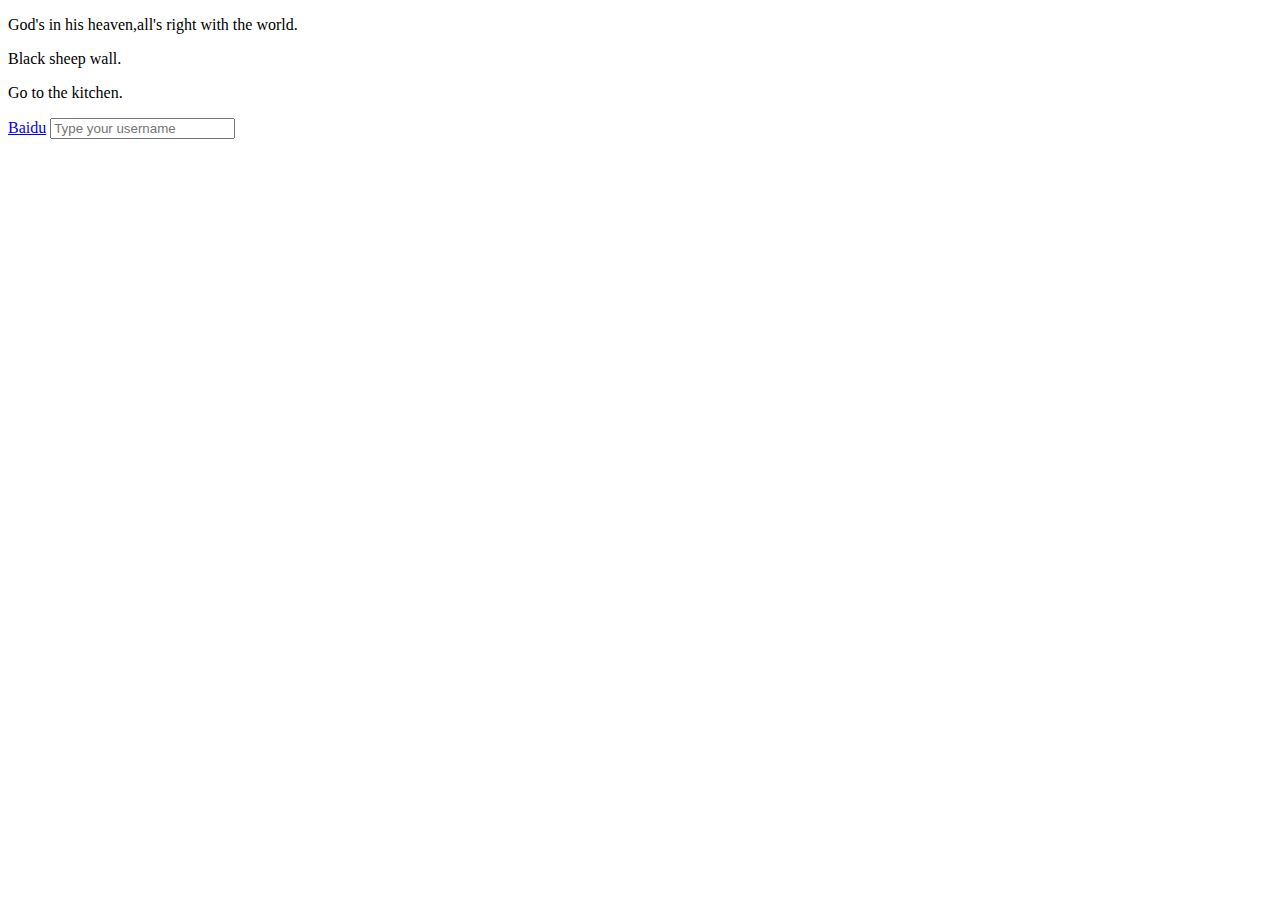
<file: index.html>
<!doctype html>
<html lang="en">
<head>
	<meta charset="UTF-8">
	<title>SAO Utils Web Ver</title>
	<script src="http://127.0.0.1:35729/livereload.js"></script>
	<script src="js/vendor/jquery.min.js"></script>
	<script src="js/vendor/hammer.min.js"></script>
	<link rel="stylesheet" href="css/sao.css">
</head>
<body >
	<div class="wrapper" id="test_el">
		<p>God's in his heaven,all's right with the world.</p>
		<p>Black sheep wall.</p>
		<p>Go to the kitchen.</p>
		<a href="http://www.baidu.com">Baidu</a>
		<input type="text" placeholder="Type your username">
		<div id="sao_overlay">
			<div class="sao_mask">
				
			</div>
			<div id="sao_menu">
<!-- 				<div class="menu_btn icon_box" id="menu_btn1">
					<div id="item_info" class="icon_inner icon_info">
					</div>
				</div>
				<div class="menu_btn icon_box" id="menu_btn2">
					<div id="item_setting" class="icon_inner icon_setting">

					</div>
				</div>
				<div class="menu_btn icon_box" id="menu_btn3">
					<div id="item_plugin" class="icon_inner icon_plugin"></div>
				</div>
 -->
			</div>
		</div>
	</div>
	<script scr="js/sao/sao.init.js"></script>
	<script src="js/vendor/move.min.js"></script>
	<script src="js/sao/sao.gesture.js"></script>
	<script src="js/sao/sao.animate.modal.js"></script>

</body>
</html>
</file>
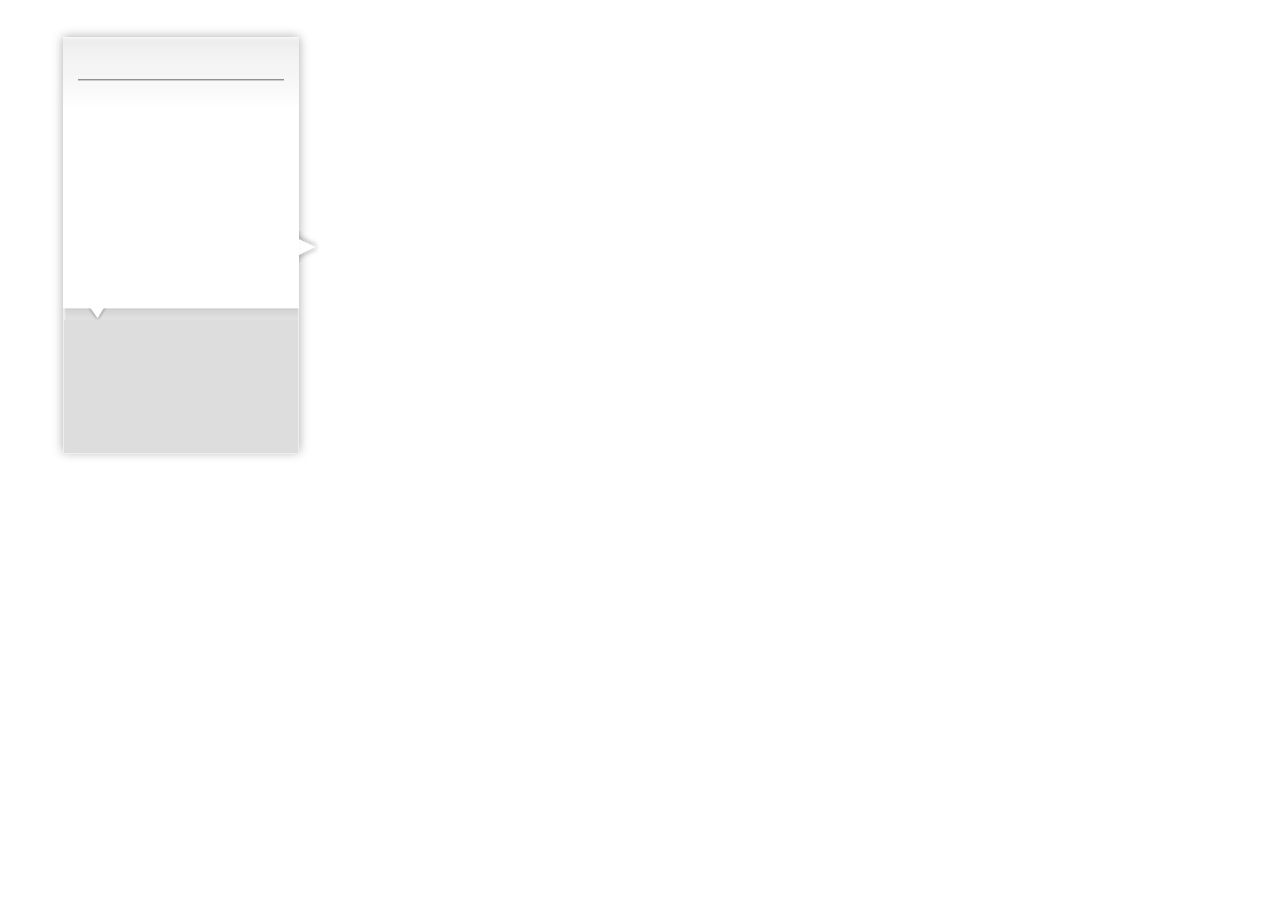
<file: sketch_panel.html>
<!doctype html>
<html lang="en">
<head>
	<meta charset="UTF-8">
	<title>Sketch - SAO Util Menu Panel</title>
	<style>
		div#sao_menu_panel {
		    /* background-color: #aaa; */
		    width: 236px;
		    height: 415px;
		    -webkit-box-shadow : 0 0 10px #aaa;
		    -moz-box-shadow : 0 0 10px #aaa;
		    background-image: url('resources/images/panel_main_bg.png');
		    background-repeat: repeat-x;
		}

		body {
		    padding: 29px 55px;
		}
		div#panel_title {
		    /* background-color: red; */
		    height: 42px;
		}
		div#panel_hori {
		    height: 1px;
		    background-color: #919191;
		    border-bottom: 1px solid #cbcbcb;
		    margin: 0 15px;
		}

		/* gradient : #ebebeb --> #fdfdfd */
		div#panel_main {
		    /* background-color: #aaa; */
		    height: 227px;
		}
		div#panel_desc {
		    background-color: #ddd;
		    height: 145px;
		    border-bottom: 1px solid #eee ;
		    border-left: 1px solid #eee ;
		    border-right: 1px solid #eee ;
		}
		
		div#panel_bottom_arrowhead {
			height: 12px;
			background-image: url('resources/images/panel_down_arrowhead.png');
			background-repeat: no-repeat;
		}

		div#panel_right_arrowhead {
			width: 22px;
			height: 35px;
			background-image: url('resources/images/panel_right_arrowhead.png');
			background-repeat: no-repeat;
			position: relative;
			top: 150px;
			left: 236px;
		}	

	</style>
</head>
<body>
	<div id="sao_menu_panel">
		<div id="panel_title">
			
		</div>
		<div id="panel_hori"></div>
		<div id="panel_main">
			<div id="panel_right_arrowhead"></div>

		</div>
		<div id="panel_desc">
			<div id="panel_bottom_arrowhead">
				
			</div>
		</div>
	</div>
</body>
</html>
</file>
<file: css/sao.css>
.wrapper {
    width: 500px;
    height: 500px;
}

#sao_overlay {
    display: none;
    position: absolute;
    left: 0px;
    top: 0px;
    width: 100%;
    height: 100%;
    text-align: center;
    z-index:1000;
}

.sao_mask {
    position: absolute; 
    left: 0px;
    top: 0px;
    width: 100%;
    height: 100%;
    background-color: #000;
    opacity: 0.9;
}

#sao_menu {
    width: 64px;
    position: absolute;
    left: 0px;
    top: 0px;
    background-color: #fff;
    background: transparent;
    text-align: center;
    cursor: pointer;
}

.menu_btn {
    position: absolute;
    top: 0;
    left: 0;	
}

.icon_box {
    opacity: 0;
    background-image: url('../resources/images/btn_normal.png');
    width: 64px;
    height: 64px;
}

/*		.icon_box:hover {
    background-image: url('../resources/images/btn_press.png');
}
*/
.icon_inner {
    width: 64px;
    height: 64px;
}

/*		.icon_info:hover {
    background: url('../resources/images/info_hover.png') no-repeat;
    background-position: 8px 8px;
}
*/
.icon_info {
    background: url('../resources/images/info_normal.png') no-repeat;
    background-position: 8px 8px;
}

.icon_setting {
    background: url('../resources/images/setting_normal.png') no-repeat;
    background-position: 8px 8px;
}

/*		.icon_setting:hover {
    background: url('../resources/images/setting_hover.png') no-repeat;
    background-position: 8px 8px;
}
*/
.icon_plugin {
    background: url('../resources/images/plugin_normal.png') no-repeat;
    background-position: 8px 8px;
}

/*		.icon_plugin:hover {
    background: url('../resources/images/plugin_hover.png') no-repeat;
    background-position: 8px 8px;
}
*/	

div#sao_menu_panel {
    /* background-color: #aaa; */
    width: 236px;
    height: 415px;
    -webkit-box-shadow : 0 0 10px #aaa;
    -moz-box-shadow : 0 0 10px #aaa;
    background-image: url('../resources/images/panel_main_bg.png');
    background-repeat: repeat-x;
    position: absolute;
    cursor : normal;
}

div#panel_title {
    /* background-color: red; */
    height: 42px;
}
div#panel_hori {
    height: 1px;
    background-color: #919191;
    border-bottom: 1px solid #cbcbcb;
    margin: 0 15px;
}

/* gradient : #ebebeb --> #fdfdfd */
div#panel_main {
    /* background-color: #aaa; */
    height: 226px;
}
div#panel_desc {
    background-color: #ddd;
    height: 145px;
    border-bottom: 1px solid #eee ;
    border-left: 1px solid #eee ;
    border-right: 1px solid #eee ;
}

div#panel_bottom_arrowhead {
    height: 12px;
    background-image: url('../resources/images/panel_down_arrowhead.png');
    background-repeat: no-repeat;
}

div#panel_right_arrowhead {
    width: 22px;
    height: 35px;
    background-image: url('../resources/images/panel_right_arrowhead.png');
    background-repeat: no-repeat;
    position: relative;
    top: 150px;
    left: 236px;
}
</file>
